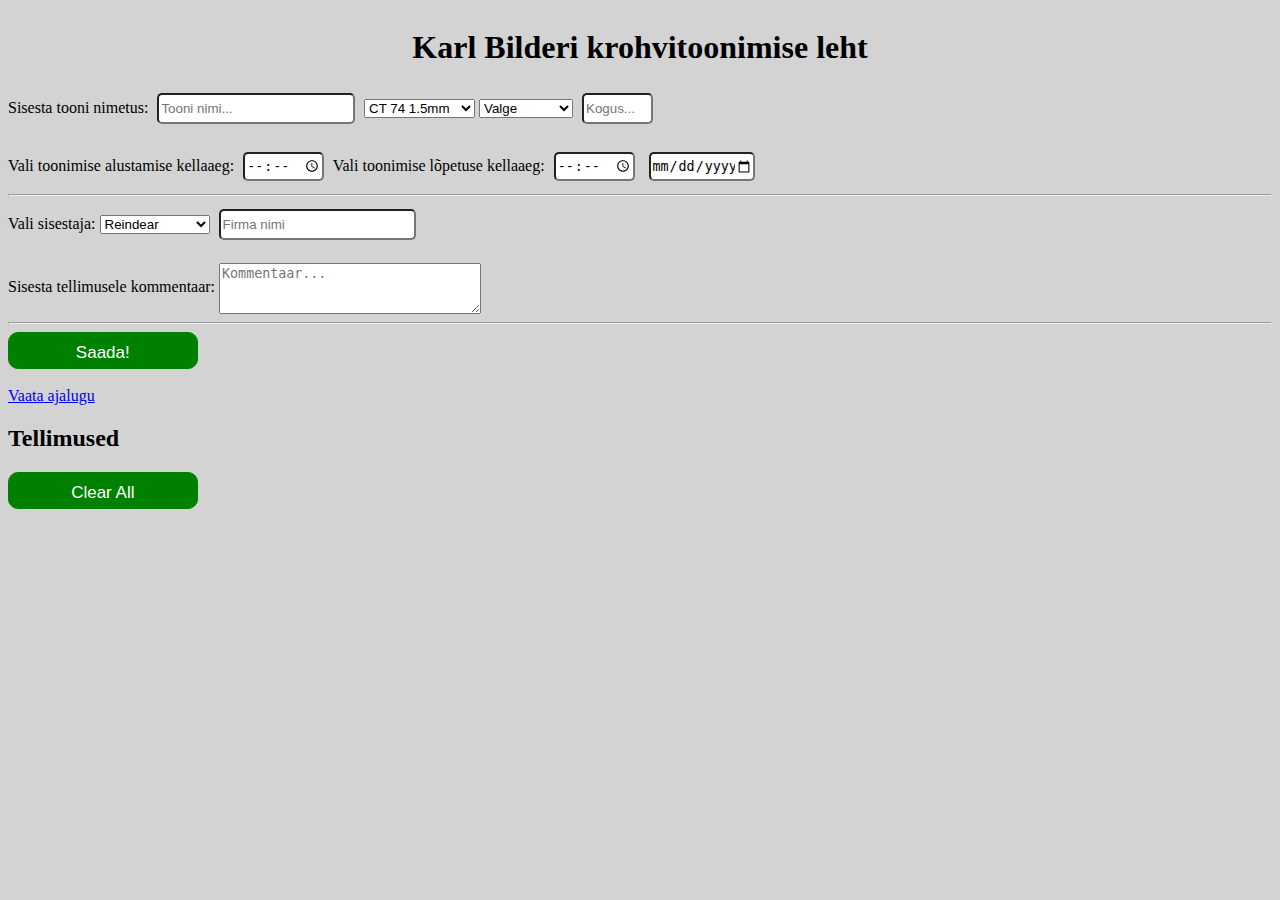
<file: Krohvi projekt4/index.html>
<!doctype html>
<html lang="en">

<head>

    <meta charset="utf-8">
    <meta name="viewport" content="width=device-width, initial-scale=1">
    <link rel="stylesheet" href="style.css">
    <title>karl Bilderi krohvitoonimise leht</title>


</head>

<body>

    <div class="small-container">
        <h1>Karl Bilderi krohvitoonimise leht</h1>

        <form>
            <label for="tone_name">Sisesta tooni nimetus: </label>
            <input type="text" id="tone_name" name="Krohvi nimetus" placeholder="Tooni nimi..." required>

            <select id="product_type" name="product_type" required>
                <option value="CT 74 1.5mm">CT 74 1.5mm</option>
                <option value="CT 74 2.0mm">CT 74 2.0mm</option>
                <option value="CT 174 1.5mm">CT 174 1.5mm</option>
                <option value="CT 174 2.0mm">CT 174 2.0mm</option>
                <option value="CT 175 1.5mm">CT 175 1.5mm</option>
                <option value="CT 175 2.0mm">CT 175 2.0mm</option>
                <option value="CT 48 15L">CT 48 15L</option>
                <option value="CT 48 3.5L">CT 48 3.5L</option>
            </select>
            <select id="transparency" name="transparency">
                <option value="White">Valge</option>
                <option value="Transparent">Transparent</option>
            </select>
            <input type="number" name="ammount" id="ammount" placeholder="Kogus..." required>
            <br><br>
            <label for="finish_time">Vali toonimise alustamise kellaaeg:</label>
            <input type="time" id="start_time" name="start_time" min="07:30" max="17:00" required>
            <label for="finish_time">Vali toonimise lõpetuse kellaaeg:</label>
            <input type="time" id="finish_time" name="finish_time" min="07:30" max="17:00" required>
            <input type="date" id="date2">
            <hr>
            <label for="user">Vali sisestaja: </label>
            <select id="user" name="user">
        <option value="Rein">Reindear</option>
        <option value="Toomas">Toomas Kuusk</option>
        <option value="Tonis">Tõnis Kadarik</option>
            </select>
            <input type="text" id="client" placeholder="Firma nimi">
            <br><br>
            <label id="commentlabel" for="comment2">Sisesta tellimusele kommentaar: </label>
            <textarea name="comment2" id="comment2" cols="30" rows="3" placeholder="Kommentaar..." onfocus="placeholder.value=''"></textarea>
            <hr>
            <button type="submit">Saada!</button>
            <br><br>
            <div id="database">
                <a href="database.php">Vaata ajalugu</a>
            </div>
        </form>



        <h2>Tellimused</h2>
        <ul></ul>

        <button id="clear_button">Clear All</button>
    </div>

    <script src="script.js"></script>
</body>

</html>
</file>
<file: Krohvi projekt4/style.css>
html {
        background-color: lightgray;
        background-repeat: no-repeat;
        background-size: cover;
        background-position: 25% 25%;
    }
    
    body {
        align-content: center;
    }
    
    input[type=button] {
        cursor: pointer;
    }
    
    h1 {
        text-align: center;
    }
    
    #comment2 {
        vertical-align: middle;
    }
    
    #data {
        font-size: large;
        font-family: "Pacifico", cursive;
    }
    
    #editPage {
        position: relative;
        bottom: 0;
    }
    
    #count {
        display: flex;
        font-size: 24px;
        color: darkblue;
        transition: 0.3s;
    }
    
    .task-completed {
        border-color: rgb(33, 146, 11);
    }
    
    .task-completed .entry-value {
        text-decoration: line-through;
    }
    
    #inputContainer {
        width: 100vw;
        display: flex;
        justify-content: center;
        margin: 5px;
        order: 3;
    }
    
    #buttonContainer {
        width: 100vw;
        display: flex;
        justify-content: center;
        margin: 5px;
        order: 2;
    }
    
    input {
        width: 15%;
        margin: 5px;
        border-radius: 5px;
        height: 25px;
    }
    
    input[type="button"] {
        width: 15%;
        border-radius: 10px;
        height: 37px;
        padding: 10px;
        font-size: 17px;
        background-color: green;
        border: 1px solid green;
        color: white;
        transition: 0.7s;
    }
    
    input[type="button"]:hover {
        background-color: darkgreen;
        border-color: darkgreen;
    }
    
    button {
        width: 15%;
        border-radius: 10px;
        height: 37px;
        padding: 10px;
        font-size: 17px;
        background-color: green;
        border: 1px solid green;
        color: white;
        transition: 0.7s;
    }
    
    button:hover {
        background-color: darkgreen;
        border-color: darkgreen;
    }
    
    input[type="number"] {
        width: 5%;
    }
    
    input[type="time"] {
        width: 6%;
    }
    
    input[type="date"] {
        width: 8%;
    }
    
    li {
        display: flex;
        width: 90%;
        align-items: center;
        justify-content: space-between;
        padding: 1%;
        border: 2px solid gray;
        border-radius: 10px;
        margin: 5px;
    }
    
    .edit-button {
        float: right;
        color: green;
        font-size: 1.3em;
        font-weight: 500;
    }
    
    .edit-button:hover {
        font-weight: 900;
        color: darkgreen;
        font-size: 1.4em;
        cursor: pointer;
        transition: 0.7s;
    }
    
    .delete-button {
        color: red;
        font-size: 1.3em;
        font-weight: 500;
    }
    
    .delete-button:hover {
        font-weight: 900;
        color: darkred;
        font-size: 1.4em;
        cursor: pointer;
        transition: 0.7s;
    }
    
    .entry-value {
        cursor: pointer;
        width: 80%;
        display: flex;
        justify-content: space-between;
    }
    
    .entry-value:hover {
        background-color: #bbb;
    }
    
    .clear i {
        order: 1;
        font-size: 30px;
        color: black;
        bottom: 0;
    }
    
    .clear i:hover {
        cursor: pointer;
        text-shadow: 1px 3px 5px #000;
        transform: rotate(45deg);
        transition: 0.3s;
    }
</file>
